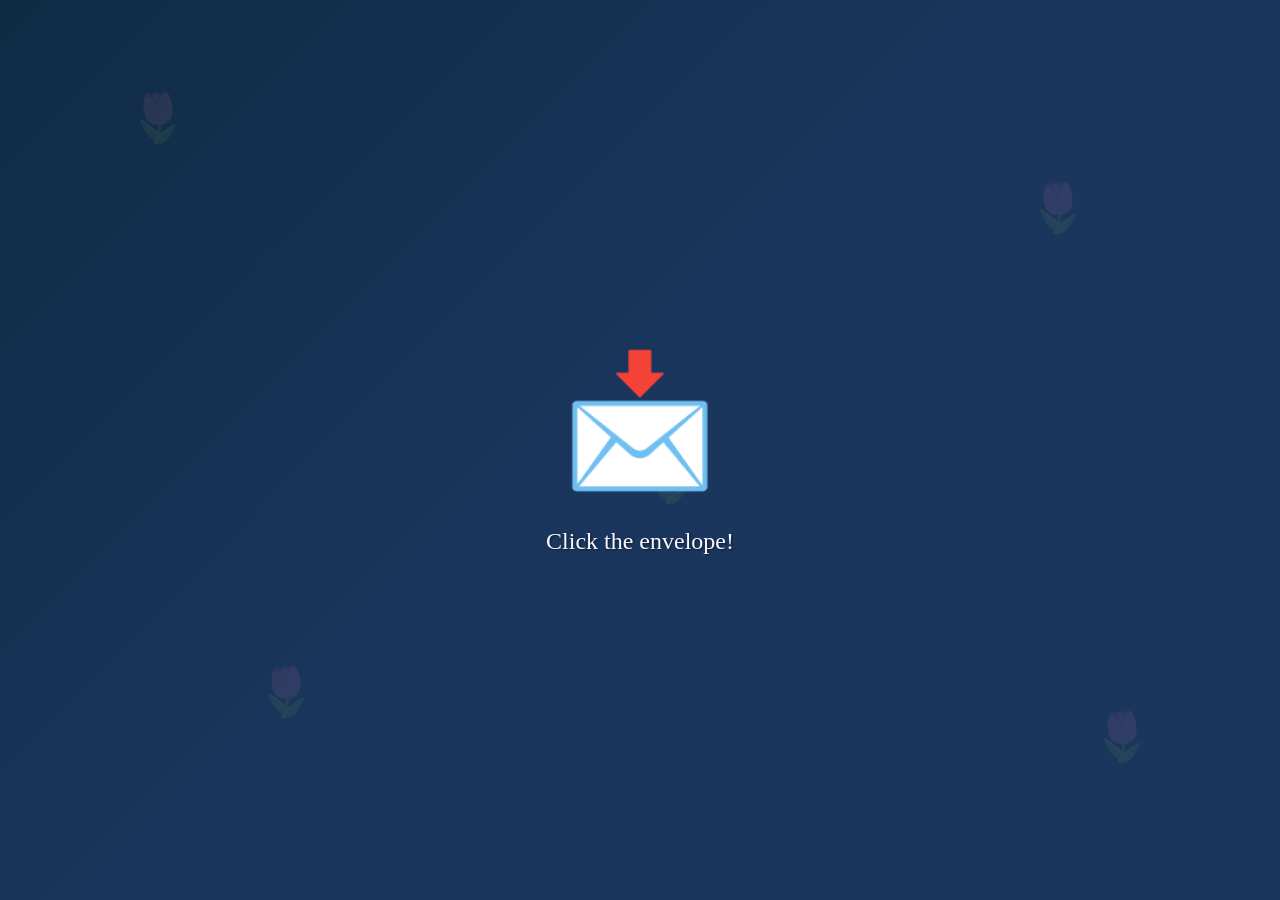
<file: surprise.html>
<!DOCTYPE html>
<html lang="en">
<head>
    <meta charset="UTF-8">
    <meta name="viewport" content="width=device-width, initial-scale=1.0">
    <title>Special Message - Happy Birthday Mehbuba!</title>
    <link rel="stylesheet" href="styles.css">
</head>
<body class="surprise-page">
    <div class="tulip-background">
        <div class="tulip tulip-1"></div>
        <div class="tulip tulip-2"></div>
        <div class="tulip tulip-3"></div>
        <div class="tulip tulip-4"></div>
        <div class="tulip tulip-5"></div>
    </div>

    <div class="surprise-container">
        <div class="envelope-section" id="envelopeSection">
            <div class="envelope" id="envelope" onclick="openEnvelope()">
                📩
            </div>
            <p class="envelope-text">Click the envelope!</p>
        </div>

        <div class="animation-container" id="animationContainer">
            <div class="cats-container" id="catsContainer"></div>
            <div class="confetti-container" id="confettiContainer"></div>
        </div>

        <div class="letter-container" id="letterContainer">
            <div class="letter">
                <div class="letter-header">
                    <h2>💌 Special Birthday Letter 💌</h2>
                </div>
                <div class="letter-content">
                    <p class="letter-from">From: Shohanur Rahman 😎✌️</p>
                    
                    <div class="letter-body">
                        <p><strong>Happy Birthday! Choto 🤏</strong></p>
                        
                        <p>Tomar jibon hok rongin ar shopno puroner poth sobsomoy khola thakuk.🤲</p>
                        
                        <p>আল্লাহ তোমার উপরে রহমত বর্ষণ করুন আর তোমার জীবন শান্তি ও সুখে ভরে তুলুন।</p>
                        
                        <p class="arabic-text">(اللَّهُمَّ بَارِكْ لَهُ وَارْزُقْهُ خَيْرًا وَسَعَادَةً)</p>
                        
                        <p class="celebration">🎂🌸✨</p>
                        
                        <div class="letter-ending">
                            <p><strong>At last,</strong></p>
                            <p>Happy Birthday lil sis! Tor age barse, kintu dimag ekhono class 2 tei atkaia ase 🤭.</p>
                            
                            <p>Ajke tor birthday, party dite hobe… na dile ami sobar kache tor embarrassing secret bole dibo 😆.</p>
                        </div>
                    </div>
                </div>
            </div>
            
            <button class="back-button" onclick="goBack()">
                🌷 Back to Photos 🌷
            </button>
        </div>
    </div>

    <script src="script.js"></script>
</body>
</html>
</file>
<file: styles.css>
:root {
    --ocean-blue: #1a365d;
    --deep-ocean: #0f2b44;
    --tulip-pink: #ff6b9d;
    --tulip-purple: #b794f6;
    --soft-white: #faf8ff;
    --golden-yellow: #f6e05e;
    --gentle-green: #68d391;
}

* {
    margin: 0;
    padding: 0;
    box-sizing: border-box;
}

body {
    font-family: 'Georgia', serif;
    min-height: 100vh;
    overflow-x: hidden;
    position: relative;
}

.main-page {
    background: linear-gradient(135deg, var(--ocean-blue) 0%, var(--deep-ocean) 50%, #2a4a6b 100%);
}

.surprise-page {
    background: linear-gradient(135deg, var(--deep-ocean) 0%, var(--ocean-blue) 50%, #1a365d 100%);
}

.tulip-background {
    position: fixed;
    top: 0;
    left: 0;
    width: 100%;
    height: 100%;
    pointer-events: none;
    z-index: 0;
}

.tulip {
    position: absolute;
    font-size: 3rem;
    opacity: 0.1;
    animation: float 6s ease-in-out infinite;
}

.tulip::before {
    content: '🌷';
}

.tulip-1 {
    top: 10%;
    left: 10%;
    animation-delay: 0s;
}

.tulip-2 {
    top: 20%;
    right: 15%;
    animation-delay: 2s;
}

.tulip-3 {
    bottom: 20%;
    left: 20%;
    animation-delay: 4s;
}

.tulip-4 {
    bottom: 15%;
    right: 10%;
    animation-delay: 1s;
}

.tulip-5 {
    top: 50%;
    left: 50%;
    animation-delay: 3s;
}

@keyframes float {
    0%, 100% {
        transform: translateY(0px) rotate(0deg);
    }
    50% {
        transform: translateY(-20px) rotate(5deg);
    }
}

.container, .surprise-container {
    position: relative;
    z-index: 1;
    min-height: 100vh;
    display: flex;
    flex-direction: column;
    align-items: center;
    justify-content: center;
    padding: 2rem;
}

.header-section {
    text-align: center;
    margin-bottom: 3rem;
    animation: fadeInDown 1s ease-out;
}

.name-title {
    font-size: 2.8rem;
    color: var(--soft-white);
    text-shadow: 2px 2px 4px rgba(0,0,0,0.5);
    margin-bottom: 1.5rem;
    letter-spacing: 2px;
}

.birthday-message {
    background: linear-gradient(45deg, var(--tulip-pink), var(--tulip-purple));
    padding: 2rem;
    border-radius: 20px;
    box-shadow: 0 10px 30px rgba(0,0,0,0.3);
    backdrop-filter: blur(10px);
}

.main-message {
    font-size: 2.2rem;
    color: var(--soft-white);
    font-weight: bold;
    margin-bottom: 1rem;
    text-shadow: 1px 1px 2px rgba(0,0,0,0.5);
}

.funny-message {
    font-size: 1.3rem;
    color: var(--soft-white);
    line-height: 1.6;
    font-style: italic;
}

.photo-gallery {
    display: flex;
    gap: 2rem;
    margin-bottom: 3rem;
    flex-wrap: wrap;
    justify-content: center;
    animation: fadeInUp 1s ease-out 0.5s both;
}

.photo-frame {
    position: relative;
    width: 200px;
    height: 250px;
    background: linear-gradient(45deg, var(--tulip-pink), var(--golden-yellow));
    padding: 15px;
    border-radius: 20px;
    box-shadow: 0 15px 35px rgba(0,0,0,0.3);
    transform: rotate(-2deg);
    transition: all 0.3s ease;
}

.photo-frame:nth-child(2) {
    transform: rotate(1deg);
}

.photo-frame:nth-child(3) {
    transform: rotate(-1.5deg);
}

.photo-frame:hover {
    transform: rotate(0deg) scale(1.05);
    box-shadow: 0 20px 40px rgba(0,0,0,0.4);
}

.birthday-photo {
    width: 100%;
    height: 100%;
    object-fit: cover;
    border-radius: 10px;
    border: 3px solid var(--soft-white);
}

.frame-decoration {
    position: absolute;
    top: -10px;
    right: -10px;
    width: 30px;
    height: 30px;
    background: var(--golden-yellow);
    border-radius: 50%;
    display: flex;
    align-items: center;
    justify-content: center;
}

.frame-decoration::after {
    content: '🌸';
    font-size: 1.2rem;
}

.surprise-section {
    animation: fadeInUp 1s ease-out 1s both;
}

.surprise-button {
    background: linear-gradient(45deg, var(--tulip-purple), var(--tulip-pink));
    color: var(--soft-white);
    font-size: 1.5rem;
    font-weight: bold;
    padding: 1.5rem 3rem;
    border: none;
    border-radius: 50px;
    cursor: pointer;
    box-shadow: 0 10px 25px rgba(255, 107, 157, 0.4);
    transition: all 0.3s ease;
    position: relative;
    overflow: hidden;
}

.surprise-button:hover {
    transform: translateY(-3px);
    box-shadow: 0 15px 35px rgba(255, 107, 157, 0.6);
}

.surprise-button:active {
    transform: translateY(0);
}

.button-tulips {
    margin-left: 10px;
    display: inline-block;
    animation: bounce 2s infinite;
}

@keyframes bounce {
    0%, 20%, 50%, 80%, 100% {
        transform: translateY(0);
    }
    40% {
        transform: translateY(-10px);
    }
    60% {
        transform: translateY(-5px);
    }
}

/* Surprise Page Styles */
.envelope-section {
    text-align: center;
    animation: fadeInDown 1s ease-out;
}

.envelope {
    font-size: 8rem;
    cursor: pointer;
    transition: all 0.3s ease;
    display: inline-block;
    margin-bottom: 1rem;
}

.envelope:hover {
    transform: scale(1.1) rotate(5deg);
    filter: drop-shadow(0 10px 20px rgba(255, 107, 157, 0.5));
}

.envelope-text {
    color: var(--soft-white);
    font-size: 1.5rem;
    margin-top: 1rem;
    text-shadow: 1px 1px 2px rgba(0,0,0,0.5);
}

.animation-container {
    position: fixed;
    top: 0;
    left: 0;
    width: 100%;
    height: 100%;
    pointer-events: none;
    z-index: 100;
}

.cats-container, .confetti-container {
    position: absolute;
    width: 100%;
    height: 100%;
}

.cat, .confetti {
    position: absolute;
    font-size: 3rem;
    animation: fall 3s linear forwards;
}

.confetti {
    font-size: 2rem;
}

@keyframes fall {
    0% {
        transform: translateY(-100px) rotate(0deg);
        opacity: 1;
    }
    100% {
        transform: translateY(100vh) rotate(360deg);
        opacity: 0;
    }
}

.letter-container {
    position: fixed;
    top: 0;
    left: 0;
    width: 100%;
    height: 100%;
    background: rgba(15, 43, 68, 0.95);
    display: none;
    align-items: center;
    justify-content: center;
    z-index: 200;
    padding: 2rem;
    overflow-y: auto;
}

.letter {
    background: linear-gradient(145deg, var(--soft-white), #f0f8ff);
    max-width: 600px;
    width: 100%;
    padding: 3rem;
    border-radius: 20px;
    box-shadow: 0 20px 40px rgba(0,0,0,0.3);
    animation: letterOpen 1s ease-out;
    margin: 2rem 0;
}

@keyframes letterOpen {
    0% {
        opacity: 0;
        transform: scale(0.8) rotateX(-10deg);
    }
    100% {
        opacity: 1;
        transform: scale(1) rotateX(0deg);
    }
}

.letter-header {
    text-align: center;
    margin-bottom: 2rem;
    border-bottom: 3px solid var(--tulip-pink);
    padding-bottom: 1rem;
}

.letter-header h2 {
    color: var(--tulip-purple);
    font-size: 2rem;
}

.letter-from {
    color: var(--tulip-pink);
    font-size: 1.3rem;
    font-weight: bold;
    margin-bottom: 1.5rem;
}

.letter-body {
    color: var(--deep-ocean);
    line-height: 1.8;
    font-size: 1.1rem;
}

.letter-body p {
    margin-bottom: 1.2rem;
}

.letter-body strong {
    color: var(--tulip-purple);
}

.arabic-text {
    font-family: 'Times New Roman', serif;
    font-size: 1.3rem;
    text-align: center;
    color: var(--tulip-purple);
    font-weight: bold;
}

.celebration {
    text-align: center;
    font-size: 2rem;
    margin: 1.5rem 0;
}

.letter-ending {
    margin-top: 2rem;
    padding-top: 1.5rem;
    border-top: 2px solid var(--tulip-pink);
}

.back-button {
    background: linear-gradient(45deg, var(--gentle-green), var(--tulip-pink));
    color: var(--soft-white);
    font-size: 1.2rem;
    font-weight: bold;
    padding: 1rem 2rem;
    border: none;
    border-radius: 25px;
    cursor: pointer;
    margin-top: 2rem;
    transition: all 0.3s ease;
    display: block;
    margin-left: auto;
    margin-right: auto;
}

.back-button:hover {
    transform: translateY(-2px);
    box-shadow: 0 10px 20px rgba(104, 211, 145, 0.4);
}

@keyframes fadeInDown {
    0% {
        opacity: 0;
        transform: translateY(-30px);
    }
    100% {
        opacity: 1;
        transform: translateY(0);
    }
}

@keyframes fadeInUp {
    0% {
        opacity: 0;
        transform: translateY(30px);
    }
    100% {
        opacity: 1;
        transform: translateY(0);
    }
}

/* Responsive Design */
@media (max-width: 768px) {
    .name-title {
        font-size: 2rem;
    }
    
    .main-message {
        font-size: 1.8rem;
    }
    
    .funny-message {
        font-size: 1.1rem;
    }
    
    .photo-gallery {
        gap: 1rem;
    }
    
    .photo-frame {
        width: 150px;
        height: 180px;
        padding: 10px;
    }
    
    .envelope {
        font-size: 6rem;
    }
    
    .letter {
        padding: 2rem;
        margin: 1rem;
    }
    
    .letter-body {
        font-size: 1rem;
    }
}

@media (max-width: 480px) {
    .container, .surprise-container {
        padding: 1rem;
    }
    
    .photo-gallery {
        flex-direction: column;
        align-items: center;
    }
    
    .surprise-button {
        font-size: 1.2rem;
        padding: 1rem 2rem;
    }
}
</file>
